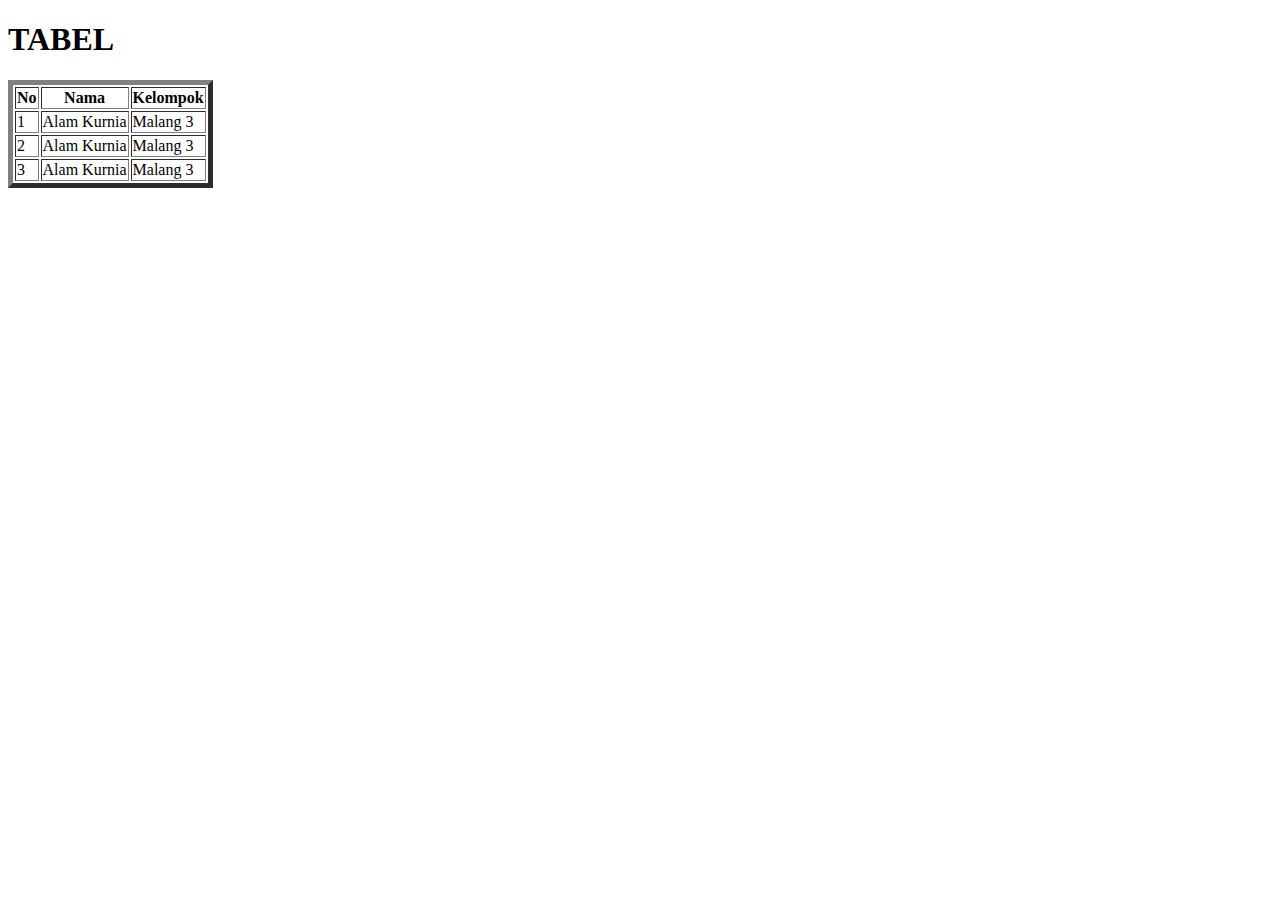
<file: tabel.html>
<!DOCTYPE html>
<html lang="en">
<head>
    <meta charset="UTF-8">
    <meta http-equiv="X-UA-Compatible" content="IE=edge">
    <meta name="viewport" content="width=device-width, initial-scale=1.0">
    <title>BELAJAR MEMBUAT TABEL</title>
</head>
<body>
    <h1>TABEL</h1>

    <table border="5">
        <tr>
            <th>No</th>
            <th>Nama</th>
            <th>Kelompok</th>
        </tr>
        <tr>
            <td>1</td>
            <td>Alam Kurnia</td>
            <td>Malang 3</td>
        </tr>
        <tr>
            <td>2</td>
            <td>Alam Kurnia</td>
            <td>Malang 3</td>
        </tr>
        <tr>
            <td>3</td>
            <td>Alam Kurnia</td>
            <td>Malang 3</td>
        </tr>
    </table>
</body>
</html>
</file>
